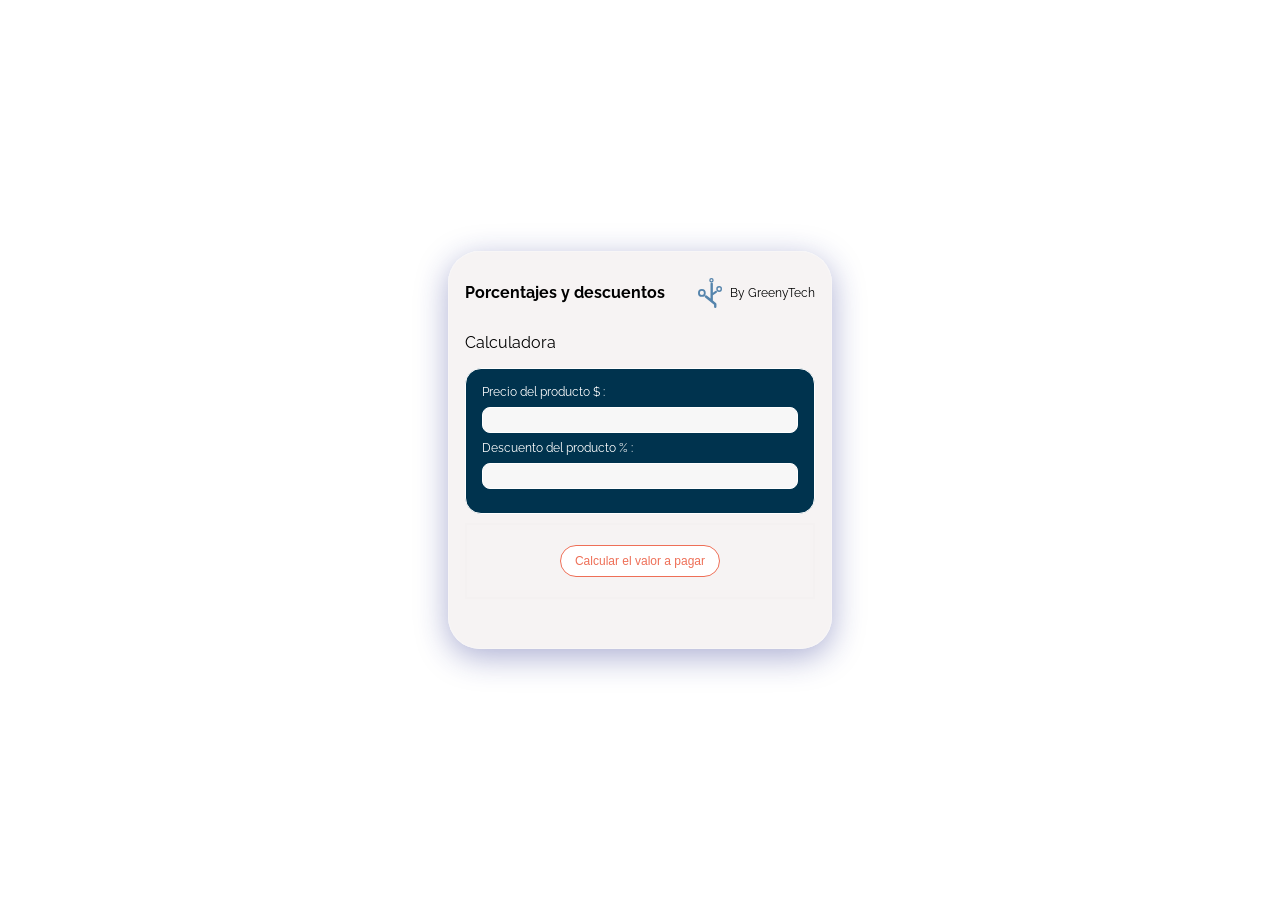
<file: index.html>
<!DOCTYPE html>
<html lang="en">
<head>
    <meta charset="UTF-8">
    <meta http-equiv="X-UA-Compatible" content="IE=edge">
    <meta name="viewport" content="width=device-width, initial-scale=1.0">
    <link rel=StyleSheet href="/descuentos.css" type="text/css" media=screen>
    <link rel="preconnect" href="https://fonts.googleapis.com">
    <link rel="preconnect" href="https://fonts.gstatic.com" crossorigin>
    <link href="https://fonts.googleapis.com/css2?family=Raleway:wght@100;200;300;400;500;600&display=swap" rel="stylesheet">
    <title>Porcentajes y descuentos</title>
</head>
<body>
    <div class="main_container">
        <div class="container">
            <div class="head_container">
                <h1>Porcentajes y descuentos</h1>

                <div class="titles">
                    <img src="/icons-logos/image.svg" alt="logo">
                    <p>By GreenyTech</p>
                </div>
            </div>
            <div class="form_container">
                <p>Calculadora</p>
                <form>
                    <label for="price_prodcut">Precio del producto $ :</label>
                    <input id="price_product" type="number">
                    <label for="discount">Descuento del producto % :</label>
                    <input id="discount" type="number">
                </form>
            </div>
            <div class="button_container">
                <button type="button" onclick="calculate_precio()">Calcular el valor a pagar</button>
            </div>
            <div class="result_container">
                <p id="resultados"></p>
            </div>
        </div>
    </div>
    <script src='/descuentos.js'></script>
</body>

</html>
</file>
<file: descuentos.css>
:root{
    --white:#FFFFFF;
    --black:#000000;
    --graybase:#616A6B ;
    --grabase-light:#a99191;
    --base-color-dark:#eee4e4;
    --base-color-light:#f3eded;
    --blue-light:#145374;
    --blue-dark:#00334E;
    --salmon-focus:#EE6F57;
    --text-input-field: #F7F7F7;
    --very-blue-light:#407b9b;

    --vv:8px;
    --va:10px;
    --sm:12px;
    --md:16px;
    --lg:20px;
}
body{
    font-family: 'Raleway', sans-serif;
    margin: 0;
    }

.main_container{
    width: 100%;
    height: 100vh;
    display: grid;
    place-content: center;
    align-items: center;
    background: var(--white);
}
.container{
    width: 350px;
    height: 100%;
    display: grid;
    grid-template-rows: auto;
    background: rgba( 244, 241, 241, 0.8 );
    box-shadow: 0 8px 32px 0 rgba( 31, 38, 135, 0.37 );
    backdrop-filter: blur( 3.5px );
    -webkit-backdrop-filter: blur( 3.5px );
    border-radius: 32px;
    border: 1px solid rgba( 255, 255, 255, 0.18 );
    padding: 16px;
    flex-direction: column;
}
.head_container{
    display: flex;
    flex-direction: row;
    place-content: center;
    justify-content: space-between;
    align-items: center;
}
.head_container h1{
    font-size: var(--md);
    font-weight: bold;
}
.head_container .titles{
    display: flex;
    flex-direction: row;
    place-content: center;
    place-items: center;
    align-items: center;
    justify-content: flex-end;
    gap: 8px;
}
.head_container .titles p{
    margin: 0;
    font-size: var(--sm);
}
.head_container .titles img{
    width: 24px;
}
.form_container form{
    display: flex;
    flex-direction: column;
    place-content: center;
    padding: 16px;
    border: 1px solid var(--white);
    border-radius: 16px;
    background: var(--blue-dark);
}
.form_container p{
    font-size: var(--md);
}
.form_container form label{
    font-size: var(--sm);
    margin-bottom: 8px;
    color: var(--white);
}
.form_container form input{
    background-color: var(--text-input-field);
    border: 1px solid var(--white);
    border-radius: 8px;
    height: 16px;
    font-size: var(--sm);
    padding: 4px;
    place-items: center;
    align-items: center;
    margin-bottom: 8px;
}
.button_container{
    display: flex;
    flex-direction: column;
    place-content: center;
    align-items: center;
    padding: 16px 0 16px 0;
    border: 2px solid rgba( 244, 241, 241, 0.8 );
}
.button_container button{
    width: 160px;
    height: 32px;
    font-size: var(--sm);
    border-radius: 32px;
    border: 1px solid var(--salmon-focus);
    background: var(--white);
    color: var(--salmon-focus);
}
.button_container button:hover{
    border-radius: 32px;
    border:1px solid var(--white);
    background: var(--salmon-focus);
    color: var(--white);
    cursor: pointer;
    -webkit-transition-duration: 0.4s; /* Safari */
    transition-duration: 0.4s;
}
.result_container{
    display: flex;
    flex-direction: column;
    place-content: center;
    align-items: center;
}
.result_container p{
    font-size: var(--sm);
}

@media(max-width: 600px){}
</file>
